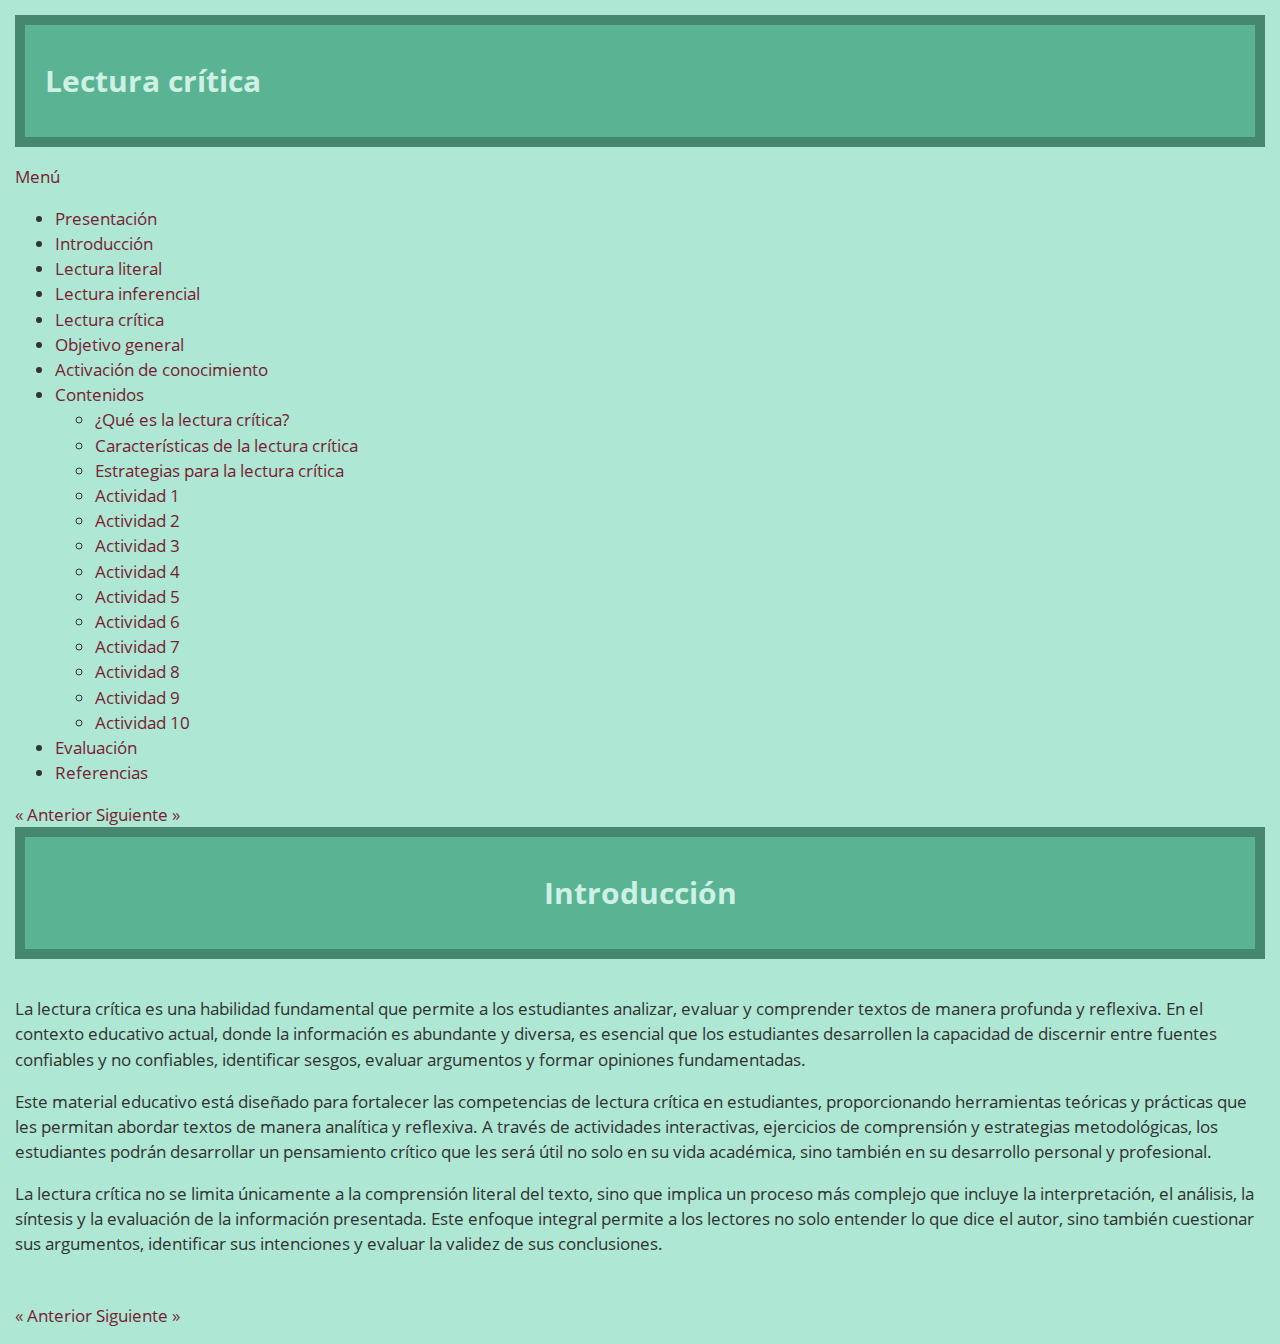
<file: introduccin.html>
<!DOCTYPE html PUBLIC "-//W3C//DTD XHTML 1.0 Transitional//EN" "http://www.w3.org/TR/xhtml1/DTD/xhtml1-transitional.dtd">
<html lang="es" xml:lang="es" xmlns="http://www.w3.org/1999/xhtml">
<head>
<link rel="stylesheet" type="text/css" href="base.css" />
<link rel="stylesheet" type="text/css" href="content.css" />
<meta http-equiv="content-type" content="text/html; charset=utf-8" />
<title>Introducción | Lectura crítica </title>
<link rel="shortcut icon" href="favicon.ico" type="image/x-icon" />
<meta name="author" content="Claros Díaz Rodríguez" />
<link rel="license" type="text/html" href="http://www.gnu.org/copyleft/fdl.html" />
<meta name="generator" content="eXeLearning 2.8.1 - exelearning.net" />
<script type="text/javascript" src="exe_jquery.js"></script>
<script type="text/javascript" src="common_i18n.js"></script>
<script type="text/javascript" src="common.js"></script>
<meta name="viewport" content="width=device-width, initial-scale=1" />
</head>
<body class="exe-web-site" id="exe-node-1"><script type="text/javascript">document.body.className+=(document.body.className?' ':'')+'js'</script>
<div id="content">
<p id="skipNav"><a href="#main" class="sr-av">Saltar la navegación</a></p>
<header id="header" ><div id="headerContent">Lectura crítica</div></header>
<nav id="siteNav">
<ul>
   <li><a href="index.html" class="no-ch">Presentación</a></li>
   <li id="active"><a href="introduccin.html" class="active no-ch">Introducción</a></li>
   <li><a href="lectura_literal.html" class="no-ch">Lectura literal</a></li>
   <li><a href="lectura_inferencial.html" class="no-ch">Lectura inferencial</a></li>
   <li><a href="lectura_crtica.html" class="no-ch">Lectura crítica</a></li>
   <li><a href="objetivo_general.html" class="no-ch">Objetivo general</a></li>
   <li><a href="activacin_de_conocimiento.html" class="no-ch">Activación de conocimiento</a></li>
   <li><a href="contenidos.html" class="daddy no-ch">Contenidos</a>
   <ul class="other-section">
      <li><a href="qu_es_la_lectura_crtica.html" class="no-ch">¿Qué es la lectura crítica?</a></li>
      <li><a href="caractersticas_de_la_lectura_crtica.html" class="no-ch">Características de la lectura crítica</a></li>
      <li><a href="estrategias_para_la_lectura_crtica.html" class="no-ch">Estrategias para la lectura crítica</a></li>
      <li><a href="actividad_1.html" class="no-ch">Actividad 1</a></li>
      <li><a href="actividad_2.html" class="no-ch">Actividad 2</a></li>
      <li><a href="actividad_3.html" class="no-ch">Actividad 3</a></li>
      <li><a href="actividad_4.html" class="no-ch">Actividad 4</a></li>
      <li><a href="actividad_5.html" class="no-ch">Actividad 5</a></li>
      <li><a href="actividad_6.html" class="no-ch">Actividad 6</a></li>
      <li><a href="actividad_7.html" class="no-ch">Actividad 7</a></li>
      <li><a href="actividad_8.html" class="no-ch">Actividad 8</a></li>
      <li><a href="actividad_9.html" class="no-ch">Actividad 9</a></li>
      <li><a href="actividad_10.html" class="no-ch">Actividad 10</a></li>
   </ul>
   </li>
   <li><a href="evaluacin.html" class="no-ch">Evaluación</a></li>
   <li><a href="referencias.html" class="no-ch">Referencias</a></li>
</ul>
</nav>
<div id='topPagination'>
<nav class="pagination noprt">
<a href="index.html" class="prev"><span><span>&laquo; </span>Anterior</span></a> <span class="sep">| </span><a href="lectura_literal.html" class="next"><span>Siguiente<span> &raquo;</span></span></a>
</nav>
</div>
<div id="main-wrapper">
<main id="main">
<div id="nodeDecoration"><h1 id="nodeTitle">Introducción</h1></div>
<div class="iDevice emphasis0" >
<div id="ta0_121_2" class="block iDevice_content">
<div class="exe-text"><p>La lectura crítica es una habilidad fundamental que permite a los estudiantes analizar, evaluar y comprender textos de manera profunda y reflexiva. En el contexto educativo actual, donde la información es abundante y diversa, es esencial que los estudiantes desarrollen la capacidad de discernir entre fuentes confiables y no confiables, identificar sesgos, evaluar argumentos y formar opiniones fundamentadas.</p>
<p>Este material educativo está diseñado para fortalecer las competencias de lectura crítica en estudiantes, proporcionando herramientas teóricas y prácticas que les permitan abordar textos de manera analítica y reflexiva. A través de actividades interactivas, ejercicios de comprensión y estrategias metodológicas, los estudiantes podrán desarrollar un pensamiento crítico que les será útil no solo en su vida académica, sino también en su desarrollo personal y profesional.</p>
<p>La lectura crítica no se limita únicamente a la comprensión literal del texto, sino que implica un proceso más complejo que incluye la interpretación, el análisis, la síntesis y la evaluación de la información presentada. Este enfoque integral permite a los lectores no solo entender lo que dice el autor, sino también cuestionar sus argumentos, identificar sus intenciones y evaluar la validez de sus conclusiones.</p></div>
</div>
</div>
</main>
</div>
<div id='bottomPagination'>
<nav class="pagination noprt">
<a href="index.html" class="prev"><span><span>&laquo; </span>Anterior</span></a> <span class="sep">| </span><a href="lectura_literal.html" class="next"><span>Siguiente<span> &raquo;</span></span></a>
</nav>
</div>
</div>
<script type="text/javascript" src="_style_js.js"></script></body></html>
</file>
<file: base.css>
/*
eXe
Copyright 2004-2006, University of Auckland
Copyright 2004-2007 eXe Project, New Zealand Tertiary Education Commission
base style sheet for all themes
*/
body{margin:0;padding:0 10px 10px 10px;font-family:arial,verdana,helvetica,sans-serif;font-size:.8em}#header{text-align:left;height:50px;padding-left:20px;font-size:2.2em;font-weight:bold}a{text-decoration:none}a:hover,a:focus{text-decoration:underline}img.submit,img.help,img.info,img.gallery{border:0}li{list-style-position:inside}#nodeDecoration{padding:.1em;border-bottom:0;text-align:right}.block,.feedback{display:block;padding-top:.25em;padding-bottom:.25em}.feedback{font-family:times,serif;font-size:120%}.feedback-button p{margin:0}.emphasis0{padding-left:0;margin:0}.iDeviceTitle{font-weight:bold;position:relative;top:-18px}input.feedbackbutton{margin-top:10px;margin-bottom:10px}.popupDiv{background-color:#EDEFF0;border:2px solid #607489;padding:0 4px 4px 4px;margin-left:15px;text-align:left;z-index:99;border-radius:3px}.popupDivLabel{text-align:center;font:message-box;font-weight:bold;color:#fff;cursor:move;margin:0 -4px;background-image:url(popup_bg.gif)}@media print{.feedback{display:block!important}.feedback.iDevice_solution a{text-decoration:none;color:inherit}.iDevice_solution li span{display:none}div.node,article.node{page-break-after:always}.external-iframe{display:none}.external-iframe-src{display:block!important;margin:2em 0;font-size:.95em;text-align:center}#made-with-eXe{display:none}}.external-iframe{border:0}.iDevice a,#siteFooter a,#packageLicense a,.toggle-idevice a{text-decoration:underline}.iDevice a:hover,#siteFooter a:hover,#packageLicense a:hover,.toggle-idevice a:hover{text-decoration:none}.pre-code{background:#112C4A;color:#E7ECF1;font-family:Monaco,Courier,monospace;border-radius:9px;font-size:12px;margin:2em 1em;overflow:auto;padding:20px}.iDevice_content{position:relative;max-width:100%}.exe-epub3 .iDevice_content{position:static}.iDevice_header{background-position:0 50%;background-repeat:no-repeat}.iDevice_header.iDevice_header_noIcon{background-image:none;padding:5px 0}.TrueFalseIdevice label{white-space:nowrap;margin-right:1em;line-height:1.7em}.cloze-activity-form input[type='text']{max-width:calc(100% - .45em)}.exe-dl{margin-bottom:2em;margin-left:1.5em}.exe-dl dt{font-weight:bold}.exe-dl dd{margin:1em 1.5em}.js .exe-dl dt{margin:1.2em 0 0 0}.exe-dl dt a{text-decoration:underline}.exe-dl .icon{font-family:Arial,sans-serif;display:block;width:20px;height:20px;font-size:16px;margin-right:1em;line-height:20px;text-align:center;float:left;border-radius:2px;position:relative}@media all and (min-width:1px){.exe-dl dt a{align-items:center;display:flex;text-decoration:none}.exe-dl .icon{height:18px;line-height:18px;width:18px;padding:1px;font:18px monospace;font-weight:bold;display:flex;justify-content:center;align-items:center}}.exe-dl-toggler{height:20px;margin:1.5em}.exe-dl-toggler a{margin-left:0;font-weight:bold}.js .exe-dl dd{display:none;padding-left:0;margin:1em 1em 1em 37px}.exe-math{display:block;margin:2em 0}.exe-math,.MathJax_Display{text-align:left!important}.exe-math.position-center,.position-center .MathJax_Display,[style*="text-align: center"] .MathJax_Display{text-align:center!important}.exe-math.position-right,.position-right .MathJax_Display,[style*="text-align: right"] .MathJax_Display{text-align:right!important}.js .show-image .exe-math-code,.js .show-code .exe-math-img{display:none}.exe-math-links{font-size:.85em}.exe-math-inline{display:inline;margin:0 .1em!important}.exe-figure{margin:2em 0;max-width:100%}.position-center{margin:2em auto}.position-right{margin:2em 0 2em auto}.float-left{float:left;margin:.5em 1.5em 1em 0}.float-right{float:right;margin:.5em 0 1em 2em}.figcaption{padding-top:.2em}.figcaption.header{padding-top:0;padding-bottom:.2em}.exe-layout-2-cols,.exe-layout-3-cols{width:100%}.exe-layout-2-cols .exe-col{float:left;width:49%}.exe-layout-2-cols .exe-col-1{padding-right:1%}.exe-layout-2-cols .exe-col-2{padding-left:1%}.exe-layout-2-30-70 .exe-col{width:69%}.exe-layout-2-30-70 .exe-col-1{width:29%}.exe-layout-2-70-30 .exe-col{width:29%}.exe-layout-2-70-30 .exe-col-1{width:69%}.exe-layout-3-cols .exe-col{float:left;width:32%}.exe-layout-3-cols .exe-col-1,.exe-layout-3-cols .exe-col-2{padding-right:2%}.exe-block-warning{background:#FCF8E3;color:#796034;border:1px solid #FAEBCC;padding:0 1em;border-radius:4px}p.exe-block-warning{padding:1em}.exe-block-alert{background:#ffc;color:#855000;border:1px solid #FFF099;padding:0 1em;border-radius:4px}p.exe-block-alert{padding:1em}.exe-block-danger{background:#FEF0EF;color:#973C3B;border:1px solid #F3DADD;padding:0 1em;border-radius:4px}p.exe-block-danger{padding:1em}.exe-block-info{background:#E1F1F9;color:#2B627D;border:1px solid #C9EDF4;padding:0 1em;border-radius:4px}p.exe-block-info{padding:1em}.exe-block-success{background:#E5F3E0;color:#336634;border:1px solid #DEEDD1;padding:0 1em;border-radius:4px}p.exe-block-success{padding:1em}.exe-block-warning a{color:#4F360A}.exe-block-alert a{color:#5B2600}.exe-block-danger a{color:#6D1211}.exe-block-info a{color:#063853}.exe-block-success a{color:#093C0A}div.exe-block-warning,div.exe-block-alert,div.exe-block-danger,div.exe-block-info,div.exe-block-success{margin:1em 0}.js a.exe-enlarge{position:relative;display:block}.exe-enlarge-icon{display:none;width:30px;height:30px;position:absolute;top:50%;left:50%;margin:-15px 0 0 -15px;border-radius:15px;background:#333;z-index:10;box-shadow:0 0 7px 0 #DDD}.exe-enlarge-icon b{width:30px;height:30px;line-height:30px;text-align:center;display:block;font-size:1.3em;color:#FFF}.exe-enlarge-icon b:before{content:"+"}.js a.exe-enlarge:hover img,.js a.exe-enlarge:focus img{opacity:.7;filter:alpha(opacity=70)}a.exe-enlarge:hover .exe-enlarge-icon,a.exe-enlarge:focus .exe-enlarge-icon{display:block;*display:none}.exe-clear{overflow:auto}.toggle-idevice,.exe-hidden,.js-required,.js .js-hidden,.exe-mindmap-code{display:none}.js .js-required{display:block}#packageLicense{text-align:center}.js #main .iDevice_hint_title{font-size:1em;margin-top:0;font-weight:normal;*margin-top:1em}.iDevice_hint{margin-bottom:1.5em}.iDevice_hint_title a{background-repeat:no-repeat;background-position:0 50%;padding-left:23px;text-decoration:none}.iDevice_hint_content{padding:0 23px}.iDevice_answer{overflow:hidden;*margin:1.5em 0}.iDevice_answer{overflow:hidden}.iDevice_answer p{margin-top:0}.iDevice_answer-field{width:2.5em;float:left}.js .iDevice_answer-content,.js .iDevice_answer-feedback{padding-left:2.5em}.hidden-idevice .image_text{display:none}abbr[title],acronym[title]{text-decoration:none;border-bottom:1px dotted}.pagination.page-counter{text-align:center}.pagination.noprt .sep{display:none}.pagination.noprt .page-counter{margin-right:20px}#topPagination .page-counter{margin-left:20px;margin-right:0}#skipNav{margin:0;position:absolute;width:100%}.sr-av,.js .js-sr-av,#skipNav a,.exe-hidden-accessible,.js .exe-tooltip-text{position:absolute;overflow:hidden;clip:rect(0 0 0 0);clip:rect(0,0,0,0);height:0}#skipNav a{background:#333;color:#fff;padding:.4em .85em}#skipNav a:active,#skipNav a:focus{position:static;overflow:visible;clip:auto;height:auto}.exe-table{margin:2em auto;max-width:100%;border:1px solid #CCC;border-collapse:collapse;border-spacing:0}.exe-table tr{background:#fff}.exe-table caption{padding:.5em 0;text-align:center;font-style:italic}.exe-table td,.exe-table th{border:1px solid #CCC;margin:0;padding:.5em 1em}.exe-table thead{background:#ddd;color:#000;text-align:left}.exe-table tr:nth-child(2n-1) td,.exe-table tbody tr:nth-child(2n-1) th{background:#F4F4F4}.exe-table tbody tr:nth-child(2n) th{background:#F4F4F4}.exe-table tbody tr:nth-child(2n-1) th{background:#E4E4E4}.exe-table thead+tbody tr:nth-child(2n) th{background:#fff}.exe-table thead+tbody tr:nth-child(2n-1) th{background:#F4F4F4}.exe-table-minimalist{margin:2em auto;border-collapse:collapse}.exe-table-minimalist tr{background:#fff}.exe-table-minimalist thead th{color:#000;padding:.6em 1.5em .6em .8em;border-bottom:2px solid #CCC;text-align:left}.exe-table-minimalist td,.exe-table-minimalist tbody th{border-bottom:1px solid #ccc;color:#555;padding:.5em 1.5em .5em .8em}.exe-table-minimalist tbody tr:hover td,.exe-table-minimalist tbody tr:hover th{color:#222}.exe-table-minimalist tr:nth-child(2n-1) td,.exe-table-minimalist tbody tr:nth-child(2n-1) th{background:#F9F9F9}.exe-table-minimalist caption{text-align:center;font-style:italic;border-bottom:2px solid #CCC;padding:.6em 0}.exe-table-responsive{display:block;overflow-x:auto;border:none}.exe-table-responsive,.exe-table-responsive th,.exe-table-responsive tr,.exe-table-responsive td{width:auto!important}body .qtip{font-size:.85em;line-height:1.5em}.qtip .exe-tooltip-text{position:relative;overflow:auto;clip:auto;height:auto}ol.auto-numbered{counter-reset:item}.auto-numbered ol{counter-reset:item}.auto-numbered li{display:block}.auto-numbered li:before{content:counters(item,".") ".- ";counter-increment:item}.exe-quote-cite cite{display:block;text-align:right;margin-top:-.5em}.exe-link-data{font-size:.8em;margin:0 .2em}.exe-link-data abbr{cursor:help}.styled-qc{font-family:Georgia,serif;font-style:italic;margin:1.5em 2.5em;padding:.25em 3.5em;position:relative}.styled-qc:before{display:block;content:"\201C";font-size:5em;position:absolute;left:0;top:-20px}.js .pbl-task-info{visibility:hidden}.pbl-task-info dt{float:left;font-weight:bold;margin-right:.5em}.pbl-task-info{overflow:hidden;margin:1em 0 1.5em 20px;width:auto;float:right;text-align:right}.pbl-task-info dt{margin:0;float:left;clear:left;width:150px}.pbl-task-info dd{margin:0 0 0 150px;text-align:left;padding-left:.5em}.pbl-task-info dd:after{content:'';display:block;clear:both}.pbl-task-description{clear:both}iframe,object,embed{max-width:100%}img,video{max-width:100%;height:auto}@media all and (max-width:992px){.exe-layout-3-cols .exe-col{float:none;width:100%;padding:0}.exe-layout-3-cols .exe-col .exe-figure{margin:2em auto}}@media all and (max-width:780px){.styled-qc{margin:1.5em .5em}.exe-layout-2-cols .exe-col{float:none;width:100%;padding:0}.exe-layout-2-cols .exe-col .exe-figure{margin:2em auto}}#exe-client-search-form{text-align:right;margin-bottom:2em}#exe-client-search-form p{margin:0}#exe-client-search-text{border:1px solid #ddd;padding:5px 10px;width:250px;max-width:60%}#exe-client-search-submit{border:1px solid #ddd;padding:5px 10px;background:#ddd;margin-left:-.4em;color:#333}.exe-client-search-results #nodeTitle,.exe-client-search-results .iDevice_wrapper,#exe-client-search-results,#exe-client-search-reset{display:none}.exe-client-search-results #exe-client-search-results{display:block}.exe-client-search-results #exe-client-search-reset{display:inline;line-height:2em}#exe-client-search-results p{margin-top:1.5em}#exe-client-search-results ul{margin:1.5em 1.5em 3em 1.5em;padding:0;list-style:none}#main #exe-client-search-results li{list-style-image:none;margin-bottom:1.5em}#exe-client-search-results a{font-size:1.15em}.exe-client-search-result{background:yellow}.exe-client-search-read-more{font-size:.7em;margin-left:.2em}#exe-client-search-reset{margin-left:.5em}@media all and (max-width:700px){#exe-client-search-form{text-align:center}}@media all and (max-width:600px){.exe-client-search-results #exe-client-search-reset{display:block;margin:1em 0 0 0}}#made-with-eXe{margin:0;position:fixed;bottom:0;right:0}#made-with-eXe a{text-decoration:none;box-shadow:rgba(0,0,0,0.35) 0 5px 15px;border-top-left-radius:4px;color:#222;font-size:11px;font-family:Arial,sans-serif;line-height:35px;width:35px;height:35px;background:#fff url(exe_powered_logo.png) no-repeat 0 50%;display:block;background-size:auto 23px;text-decoration:none;transition:.5s;opacity:.8}#made-with-eXe span{padding-left:35px;padding-right:5px}#made-with-eXe span span{position:absolute;overflow:hidden;clip:rect(0 0 0 0);clip:rect(0,0,0,0);height:0}#made-with-eXe a:hover{width:auto;padding:0 5px;background-position:5px 50%;opacity:1}
</file>
<file: content.css>
/* Kids Style for eXeLearning (see config.xml for details) */
@font-face {
  font-family: 'Open Sans';
  font-style: normal;
  font-weight: 400;
  src: local('Open Sans'), local('OpenSans'), url(open-sans.woff2) format('woff2'), url(open-sans.woff) format('woff');
}
@font-face {
  font-family: 'Open Sans';
  font-style: normal;
  font-weight: 700;
  src: local('Open Sans Bold'), local('OpenSans-Bold'), url(open-sans-bold.woff2) format('woff2'), url(open-sans-bold.woff) format('woff');
}
html{font-size:105%}
body{font:100%/1.5 'Open Sans',Arial,Verdana,Helvetica,sans-serif;line-height:1.5em;padding:15px;margin:0;text-align:left;color:#333;background-color:#aee7d3}

h2{font-size:1.3em}
h3{font-size:1.2em}
h4{font-size:1.1em}
h5{font-size:1em}
p{margin:1em 0}
a{color:#771F35}
.iDevice_inner a{color:#B85F75}
.score.js-feedback{margin-bottom:1em}

#header,#emptyHeader,#nodeDecoration{padding:28px 20px;height:auto!important;height:56px;min-height:56px;line-height:56px;font-size:1.8em;font-weight:700;background-color:#5ab493;border:10px solid #468770}
#headerContent{color:#cff0e5}
#header h1,#nodeDecoration h1{margin:0;font-size:1em;text-align:center;color:#cff0e5}
#nodeDecoration{margin-bottom:15px} /* Single page */
.nodeDecoration h1{font-size:1.5em}

.exe-single-page #headerContent{padding-top:0}
.exe-single-page .nodeTitle{font-size:1.8em;font-weight:700;margin:1.5em 0}

/* iDevices */
.iDevice{margin:20px 0 30px 0}
.iDevice_header{letter-spacing:.5px;height:auto!important;height:60px;min-height:60px;border:#60c29e solid;border-width:8px 8px 0 8px;padding-left:13px;border-top-left-radius:15px;border-top-right-radius:15px;background:#7ca2d7 url(/lectura-critica/_style_idevice_header.gif) repeat-x 0 bottom;position:static;background-image:none!important}
.iDeviceTitle{height:auto!important;height:30px;min-height:30px;line-height:30px;font-size:1.3em;vertical-align:bottom;top:auto;display:inline-block;font-weight:700;padding:15px 45px 15px 130px;background-repeat:no-repeat;background-position:0 50%;margin:0;color:#FFF}
.iDevice_header_noIcon .iDeviceTitle{background-image:none;padding-left:20px}
.iDevice_inner{padding:10px 20px 20px 20px;border:8px solid #60c29e;border-bottom-right-radius:15px;border-bottom-left-radius:15px;border-top:0;background-color:#f9fffc}

/* Clearfix */
.iDevice_content{overflow:auto}
.FileAttachIdeviceInc .iDevice_content{margin-bottom:-.5em}

/* Hide/Show iDevice */
.toggle-idevice{display:block;margin:0;text-align:right}
.iDevice_header .toggle-idevice{line-height:25px;position:absolute;top:53px;right:8px}
.toggle-idevice a{display:inline-block;width:25px;height:25px;background:url(/lectura-critica/_style_icons.png) no-repeat 0 -200px;outline:none}
.toggle-em0 a{background-position:0 -300px}
.toggle-idevice .show-idevice{background-position:-100px -200px}
.toggle-em0 .show-idevice{background-position:-100px -300px}

.toggle-idevice span{position:absolute;overflow:hidden;clip:rect(0,0,0,0);height:0}

/* iDevice title with background-color */
input.feedbackbutton{margin:0}
.hidden-idevice .iDevice_header{border-radius:15px;border-width:8px}
.iDevice_header .toggle-idevice{margin-right:15px}

.ExternalUrlIdevice iframe{border:0}

/* Reset base.css */
.block,.feedback{padding:0}
.feedback{font-family:inherit;font-size:1em}
li{list-style-position:outside}
.pre-code{font-size:1.2em}
.styled-qc{margin-top:2.5em}
.styled-qc:before{top:0}
.exe-dl .icon,.exe-dl-toggler a{width:24px;height:24px;border-radius:12px}
.exe-dl-toggler a{line-height:22px}
.js .exe-dl dd{margin-left:44px}
/* Enlarge icon */
.exe-enlarge-icon{width:50px;height:50px;margin:-25px 0 0 -25px;border-radius:25px;background:#468770}
.exe-enlarge-icon b{width:50px;height:50px;line-height:50px}
.exe-enlarge-icon b{font-size:1.7em}
/* Forms */
input,select{font-size:1em;font-family:inherit}
.iDevice_hint_title a{padding-left:25px}
.MultichoiceIdevice .activity-form,.MultiSelectIdevice .activity-form{margin-bottom:1em}
.TrueFalseIdevice .activity-form{margin-top:1.5em}
.TrueFalseIdevice .activity-form:first-child{margin-top:0}
.TrueFalseIdevice label{margin:0 1em}
.MultichoiceIdevice input,.MultiSelectIdevice input[type=checkbox],.QuizTestIdevice input[type=radio]{width:16px;height:16px;margin:5px 0 0 12px}
.MultiSelectIdevice .feedback.iDevice_content{margin-top:1.5em}
.right-option,.wrong-option{font-style:italic}
.readingIdevice .iDevice_content:first-child p:last-child,
.CasestudyIdevice .iDevice_content:first-child p:last-child{margin-bottom:0}
/* Non-Interactive Activities */
.readingIdevice .feedbackbutton,
.CasestudyIdevice .feedbackbutton,
.ReflectionIdevice .feedbackbutton{margin:.5em 0}
 
/* Submit buttons */
.iDevice_buttons input[type=submit],.iDevice_buttons input[type=button],.iDevice_buttons input[type=reset]{
-moz-border-bottom-colors:none;
-moz-border-left-colors:none;
-moz-border-right-colors:none;
-moz-border-top-colors:none;
background-color:#f1f1f1;
background-image:linear-gradient(to bottom, #f6f6f6, #eaeaea);
background-repeat:repeat-x;
border-color:#cfcfcf #cfcfcf #b5b5b5;
border-image:none;
border-radius:5px;
border-style:solid;
border-width:1px;
box-shadow:0 1px 0 rgba(255, 255, 255, 0.2) inset, 0 1px 2px rgba(0, 0, 0, 0.05);
display:inline-block;
line-height:2em;
font-size:1em;
padding:5px 15px;
color:#444;
margin-right:.5em;
text-shadow:0 1px 1px rgba(255, 255, 255, 0.75)
}

/* Hint & Feedback */
.iDevice_hint_content{border-radius:10px;border:1px solid #EEE;background:#f9f9f9}
.iDevice_inner .feedback{background:#fff6db;border-radius:10px;border:1px solid #ffe38e;padding:0 1em;margin-top:1em}
.iDevice_inner .iDevice_answer-feedback{background:none;border:none;padding:0;margin:0}
.TrueFalseIdevice .feedback{margin-top:1.5em}   

/* Icons */
.iDeviceTitle{background-image:url(/lectura-critica/icon_attached.png)}
.ListaIdevice .iDeviceTitle,
.QuizTestIdevice .iDeviceTitle,
.MultichoiceIdevice .iDeviceTitle,
.TrueFalseIdevice .iDeviceTitle,
.MultiSelectIdevice .iDeviceTitle,
.ClozeIdevice .iDeviceTitle{background-image:url(/lectura-critica/icon_write.png)}
.CasestudyIdevice .iDeviceTitle{background-image:url(/lectura-critica/icon_tool.png)}
.preknowledgeIdevice .iDeviceTitle{background-image:url(/lectura-critica/icon_cabinet.png)}
.GalleryIdevice .iDeviceTitle{background-image:url(/lectura-critica/icon_picture.png)}
.objectivesIdevice .iDeviceTitle{background-image:url(/lectura-critica/icon_objective.png)}
.ReflectionIdevice .iDeviceTitle{background-image:url(/lectura-critica/icon_reflection.png)}
.readingIdevice .iDeviceTitle{background-image:url(/lectura-critica/icon_reading.png)}
.activityIdevice .iDeviceTitle{background-image:url(/lectura-critica/icon_task.png)}
.WikipediaIdevice .iDeviceTitle{background-image:url(/lectura-critica/icon_wikipedia.png)}

.js .em_iDevice{position:relative;padding-top:10px}
.icon_wrapper{width:120px;height:120px;background-repeat:no-repeat;position:absolute;top:0;left:20px}
.js .iDevice_inner{padding-top:20px}

#siteFooter{padding:20px;text-align:center;border:1px solid #aee7d3}

/* Download package iDevice */
.download-packageIdevice .exe-download-package-link a{background:#468770}
.download-packageIdevice .exe-download-package-link a:hover,.download-packageIdevice .exe-download-package-link a:focus{background:#e9c34f;color:#000}

/* Lightbox */
.pp_overlay{filter:progid:DXImageTransform.Microsoft.Alpha(Opacity=100)!important;opacity:1!important}

/* Effects */
.exe-fx .fx-C2,.exe-fx .fx-C2 a,.fx-pagination a{background:#FFF}
.exe-fx .fx-C1,.exe-fx .fx-C1 a{background:#468770;color:#FFF}
/* iDevices with emphasis */
.emphasis1 .exe-fx .fx-C1,.emphasis1 .exe-fx .fx-C1 a{background:#468770}
.js .exe-fx .fx-accordion-title,.js .exe-fx.exe-accordion h2{background:#333}
.emphasis1 .exe-fx .fx-C2,.emphasis1 .exe-fx .fx-C2 a,.emphasis1 .fx-pagination a{background:#E7F8F2}
/* Licenses */
#packageLicense{font-size:.85em}

@media print {
    div.node{page-break-after:auto} /* base.css */
    html body{background:#fff;color:#000;font-size:11pt}
	@page{margin:1.5cm}
	/* Uncomment this to print URL after links:
	a{font-weight:bold;text-decoration:none!important}
	a[href^=http]:after{content:" <" attr(href) "> "}
	*/
	.iDevice{margin-bottom:20px}	
	#main .iDeviceTitle{background:none;padding-left:0}
	.iDevice_header{border-width:1px 1px 0 1px}
	.iDevice_inner{border-width:0 1px 1px 1px}
	.icon_wrapper{display:none}	
	#header h1,#nodeDecoration h1{text-align:left}
	body #header,body #emptyHeader,body #nodeDecoration{height:auto!important;min-height:0;border:none;padding:0}
	.toggle-idevice{display:none}
}
</file>
